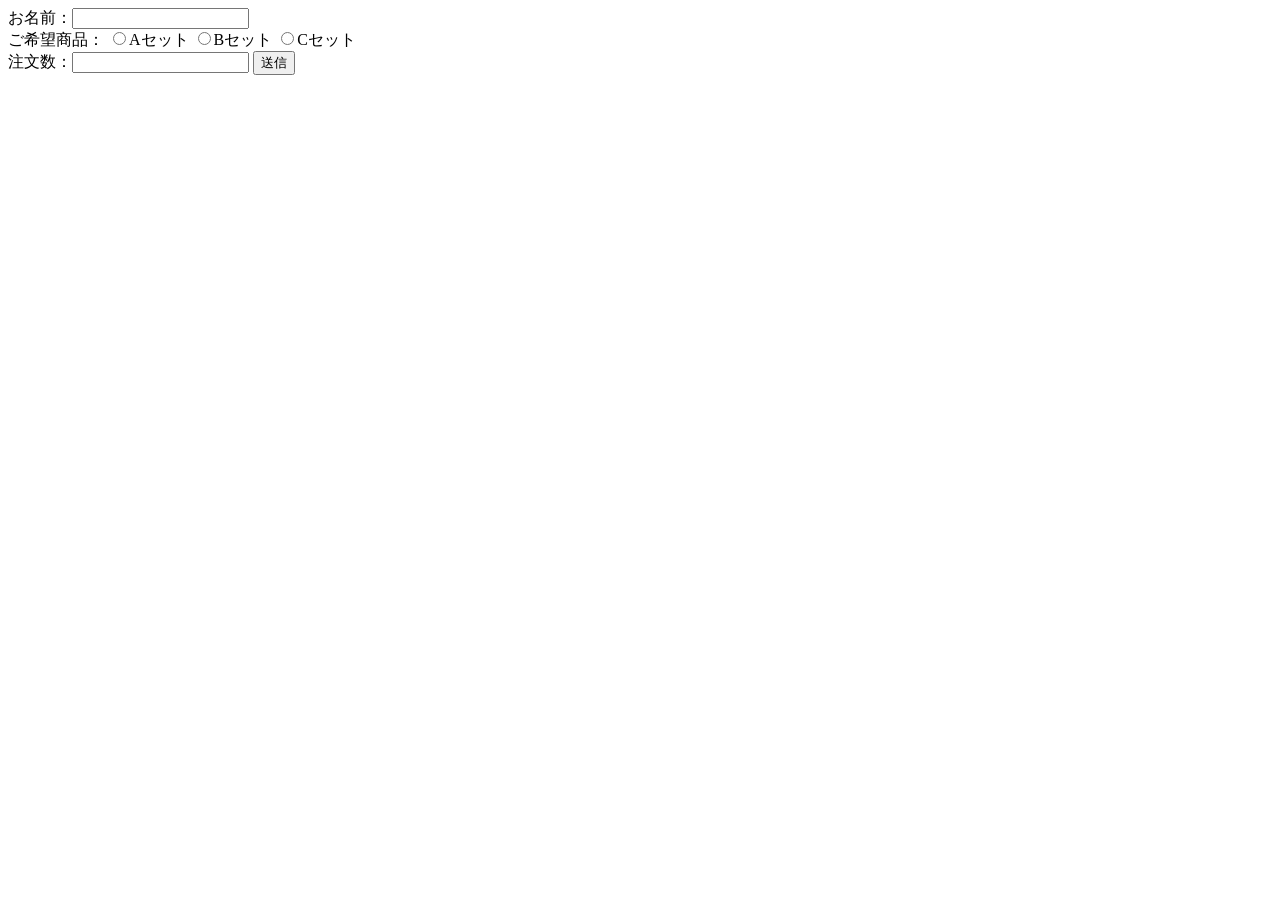
<file: src/php01/config/index.html>
<!DOCTYPE html>
<html lang="en">
<head>
    <meta charset="UTF-8">
    <meta name="viewport" content="width=device-width, initial-scale=1.0">
    <title>Document</title>
</head>
<body>
    <form action="result.php" method="POST">
        お名前：<input type="text" name="my_name" />
        <br>
        ご希望商品：
        <input type="radio" name="choices" value="Aセット" />Aセット
        <input type="radio" name="choices" value="Bセット" />Bセット
        <input type="radio" name="choices" value="Cセット" />Cセット
        <br>
        注文数：<input type="number" name="number" value="">
        <input type="submit" value="送信">
    </form>
</body>
</html>
</file>
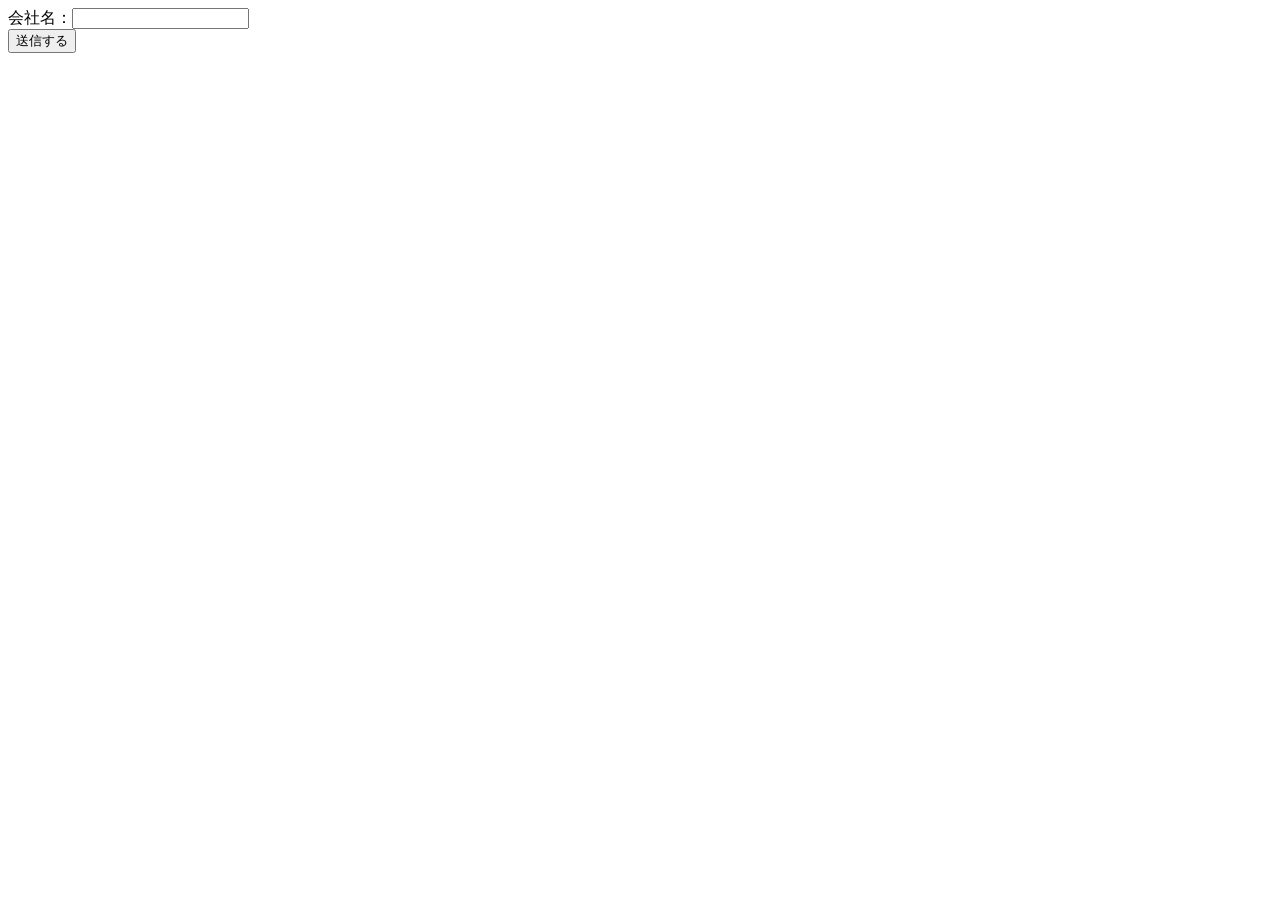
<file: src/php01/config/course.html>
<!DOCTYPE html>
<html lang="ja">

<head>
    <meta charset="UTF-8">
    <meta name="viewport" content="width=device-width, initial-scale=1.0">
    <title>Document</title>
</head>

<body>
    <form action="course.php" method="GET">
            <label>会社名：<input type="text" name="company"></label>
            <br />
            <input type="submit" name="submit" value="送信する" />
        </form>
</body>

</html>
</file>
